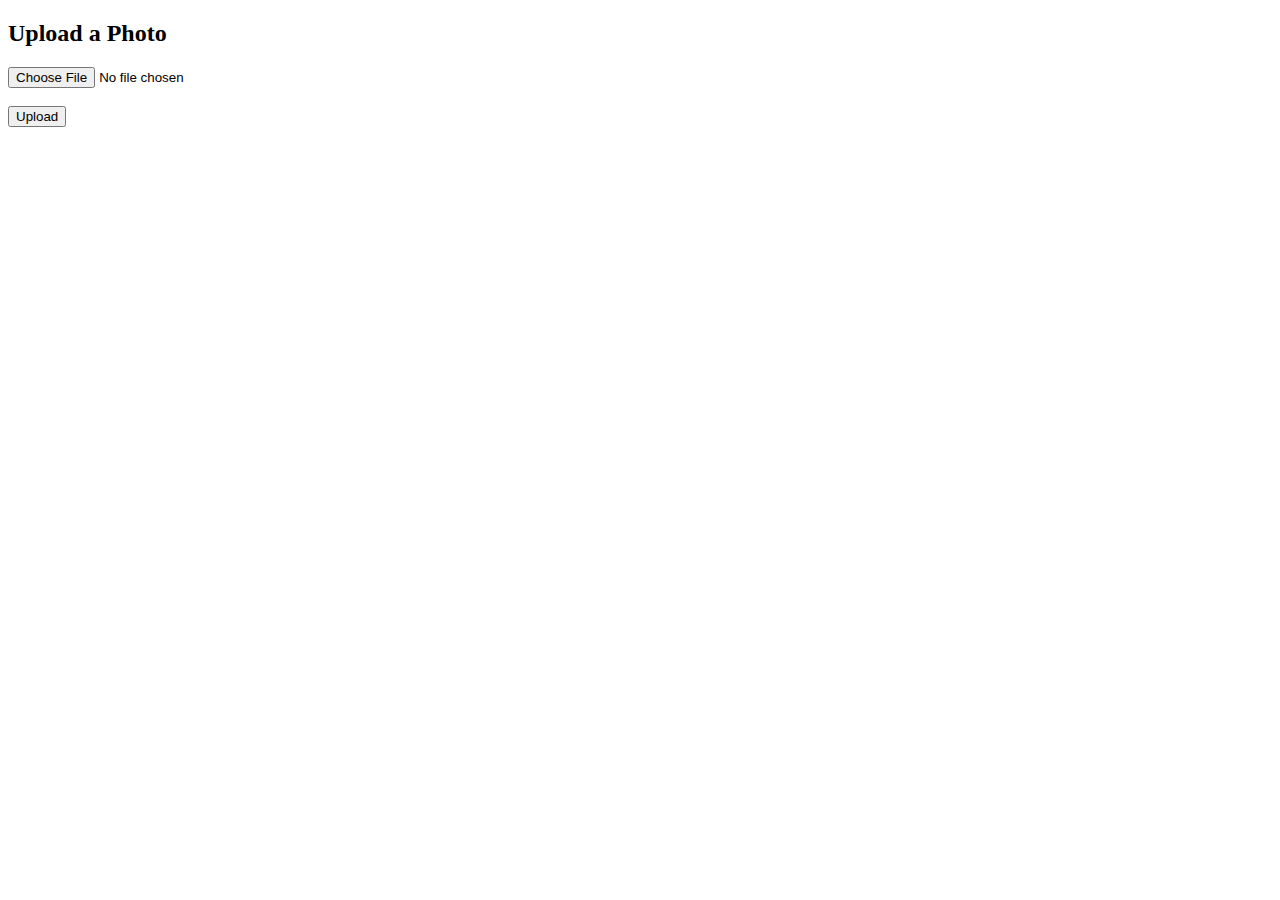
<file: upload.html>
<!DOCTYPE html>
<html>
<head>
  <title>Upload Photo</title>
</head>
<body>
  <h2>Upload a Photo</h2>
  <input type="file" id="photoFile"><br><br>
  <button onclick="uploadPhoto()">Upload</button>
  <script src="scripts/app.js"></script>
</body>
</html>
</file>
